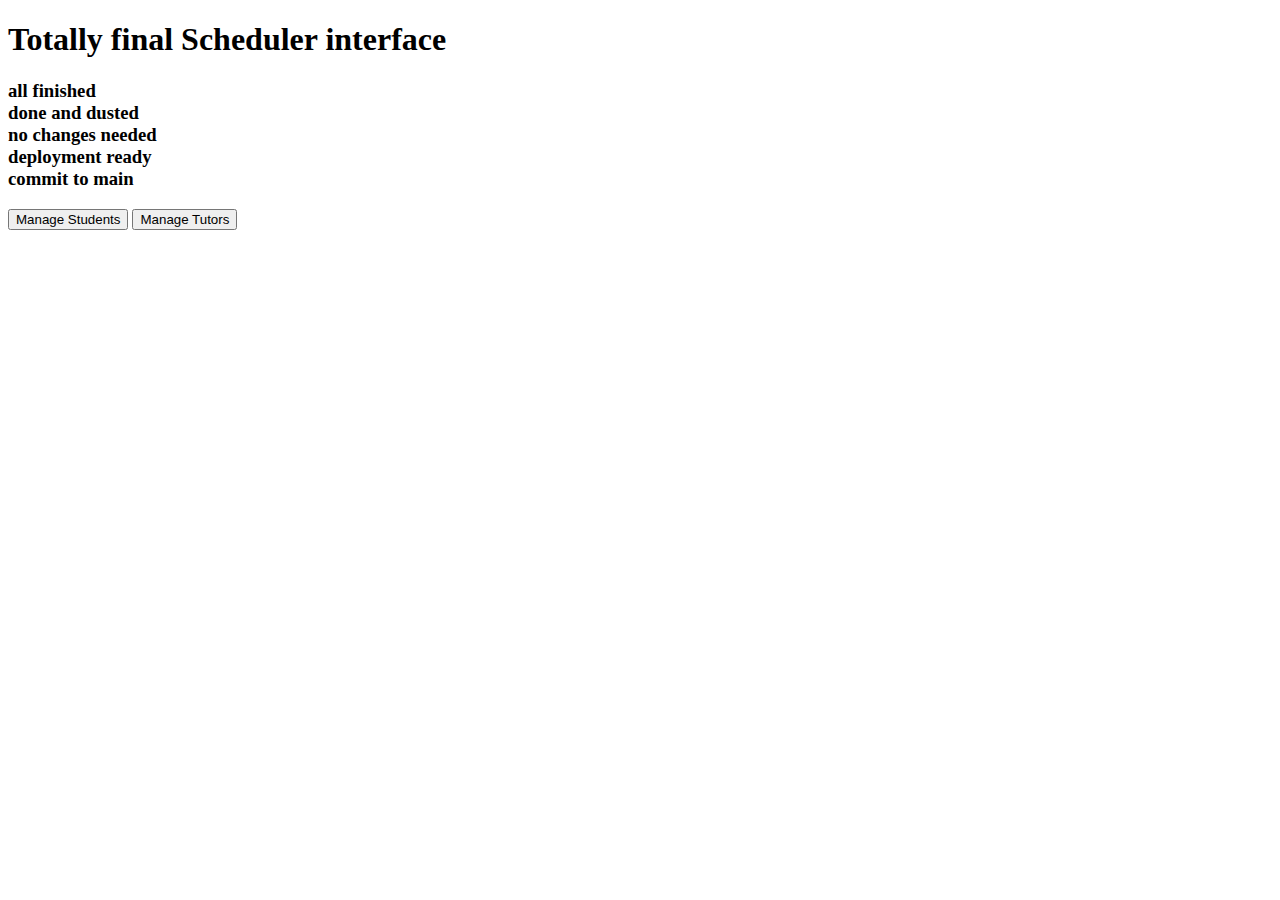
<file: Scheduler/templates/index.html>
<!DOCTYPE html>

<head>

</head>
<body>
    <h1>
        Totally final Scheduler interface
    </h1>
    <h3>
        all finished <br> done and dusted <br> no changes needed <br> deployment ready <br> commit to main
    </h3>
    <button onclick="window.location.href = 'manage_students'">Manage Students</button>
    <button onclick="window.location.href = 'manage_tutors'">Manage Tutors</button>
</body>
</file>
